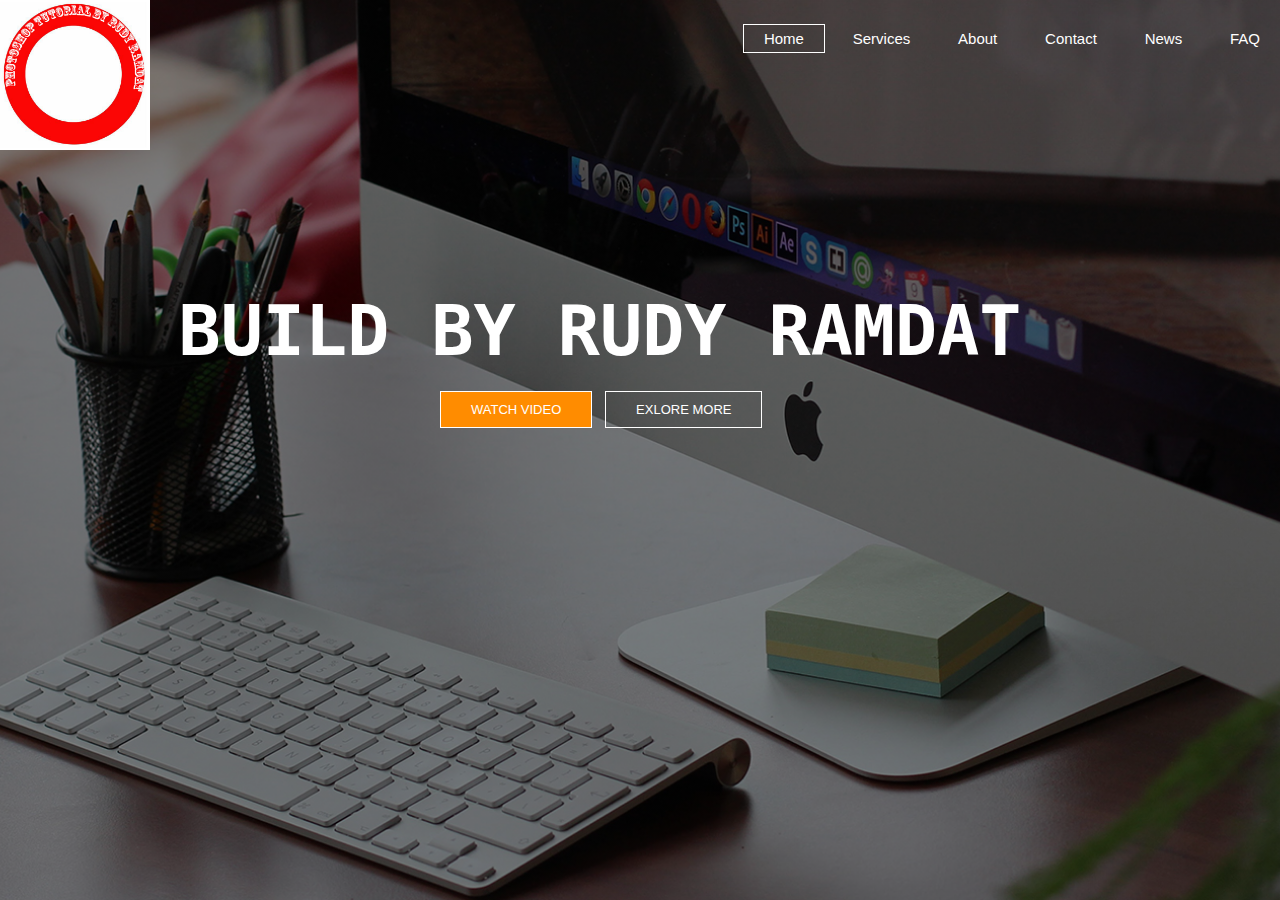
<file: index.html>
<!DOCTYPE html>
<html>
<head>
	<title>rudywebsite</title>
	<meta name="viewport" content="width=device-width, initial-scale=1.0">
	<link rel="stylesheet" type="text/css" href="styles.css">
</head>
<body>
<header>
	
	<div class="row">
		<div class="logo">
			<img src="cir2.jpg">
			
			
		</div>

		<ul class="main-nav">
			<li class="active"><a href=""> Home </a></li>
			<li> <a href=""> Services </a></li>
			<li> <a href=""> About </a></li>
			<li><a href=""> Contact </a></li>
			<li><a href=""> News </a></li>
			<li><a href=""> FAQ </a></li>
		</ul>

<br>

		<div class="hero">
			<h1>build by rudy ramdat</h1>

			<div class="button">
				<a href="https://youtu.be/PqVZTYxF0hk"class="btn btn-one">watch video</a>
				<a href=""class="btn btn-two"> Exlore more</a>
			</div>
		</div>
</header>
</body>
</html>
</file>
<file: styles.css>
*{
	margin:0;
	padding: 0;
}
header{
	background-image:linear-gradient(rgba(0,0,0,0.5),rgba(0,0,0,0.5)), url(desk1.jpg);
	height: 100vh;
	background-size: cover;
	background-position: center;

}
.main-nav{
	float: right;
	list-style: none;
	margin-top: 30px;
}
.main-nav li{
	display:inline-block;
}
.main-nav li a{
	color: white;
	text-decoration: none;
	padding: 5px 20px;
	font-family: "roboto", sans-serif;
	font-size: 15px;
}

.main-nav li.active a {
	border: 1px solid white;
}
.main-nav li a:hover {
	border: 1px solid white;
}
	
.logo img{
	width: 150px;
	height:auto;
	float: left;
}
/*error might acure in the menu row*/

body{
	font-family: monospace;

}

.row{
	max-width: 1200px
	margin:auto;
}
.hero {
	position: absolute;
	width: 1200px;
	margin-left: 0px;
	margin-top: 0px;

}
h1{
	color: white;
	text-transform: uppercase;
	font-size: 70px;
	text-align: center;
	margin-top: 275px;
}
.button{
	margin-top:30px;
	margin-left: 440px;

}
.btn{
	border: 1px solid white;
	padding:10px 30px;
	color: white;
	text-decoration: none;
	margin-right: 5px;
	font-size:13px;
	text-transform: uppercase;
}
.btn-one{
	background-color: darkorange;
	font-family: "roboto",sans-serif;


}
.btn-two{
	font-family: "roboto",sans-serif;
}
.btn-two:hover{ background-color: darkorange;
	transition: all 0.5s ease-in;

}
</file>
